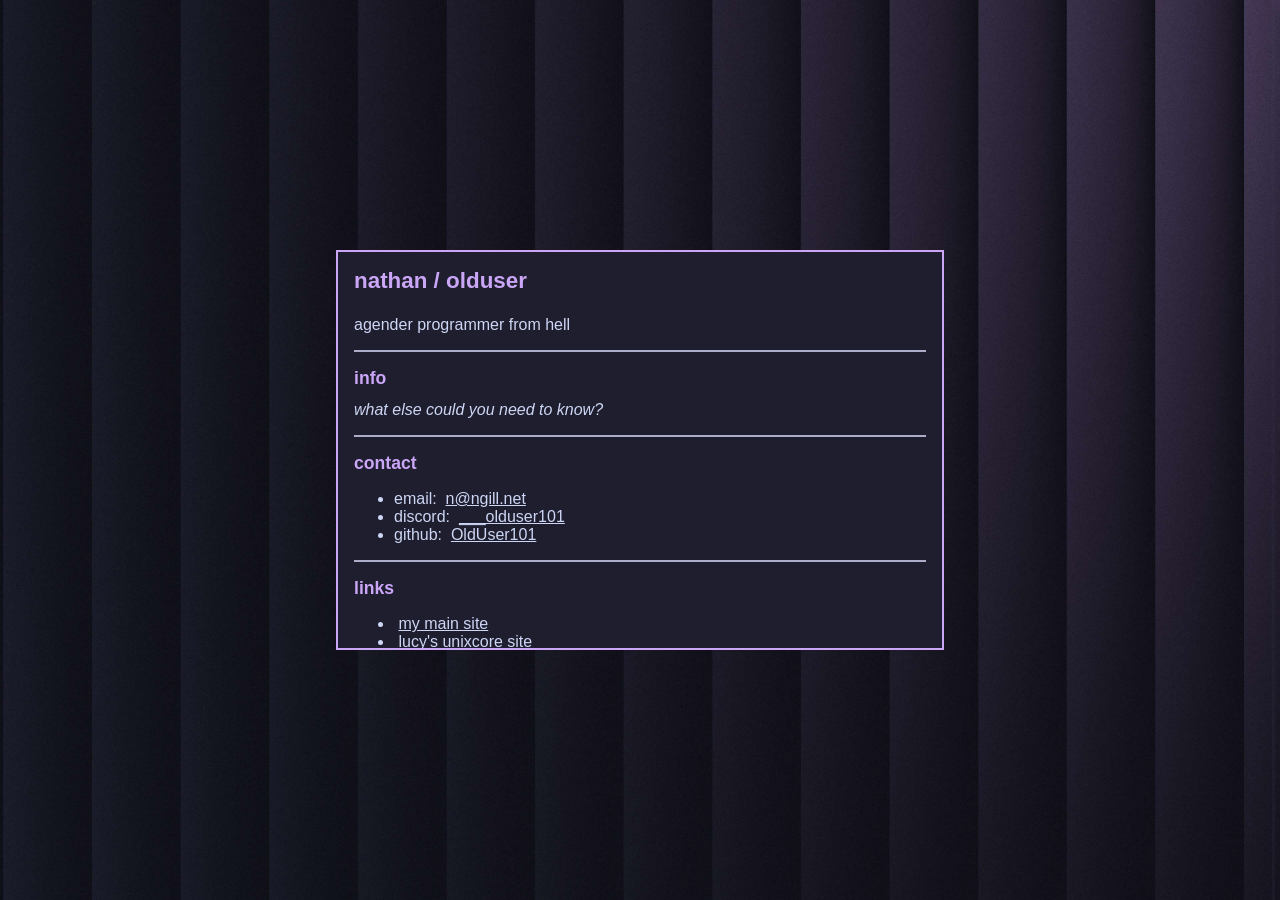
<file: unixcore/index.html>
<!doctype html>
<html>
  <head>
    <meta charset="UTF-8" />
    <meta name="viewport" content="width=device-width, initial-scale=1.0" />
    <link rel="icon" type="image/vnd.microsoft.icon" href="./favicon.ico" />
    <link rel="icon" type="image/png" sizes="16x16" href="./favicon-16.png" />
    <link rel="icon" type="image/png" sizes="32x32" href="./favicon-32.png" />
    <title>nathan / olduser</title>

    <style>
      ::-moz-selection {
        background: #cba6f7;
        color: #1e1e2e;
      }

      ::selection {
        background: #cba6f7;
        color: #1e1e2e;
      }

      body {
        margin: 0;
        height: 100vh;

        background-image: url("./bars.jpg");
        background-size: cover;
        background-position: center center;
        background-repeat: no-repeat;

        display: grid;
        place-items: center;
      }

      #content-wrapper {
        width: 80ch;
        height: 54ch;
        display: grid;
        place-items: center;
      }

      @media (max-width: 80ch) {
        #content-wrapper {
          width: 100vw;
          height: 100vh;
        }
      }

      @media (max-height: 54ch) {
        #content-wrapper {
          height: 100vh;
        }
      }

      #content {
        width: calc(100% - 2em);
        height: calc(100% - 2em);
        box-sizing: border-box;

        font-family: sans-serif;

        background-color: #1e1e2e;
        color: #cdd6f4;
        border: 2px solid #cba6f7;

        padding: 1em;
        overflow-y: auto;
        overflow-x: auto;
      }

      #content p {
        margin: 0;
      }

      #content h1 {
        font-weight: 600;
        font-size: 1.4em;
        color: #cba6f7;
        margin: 0 0 1em 0;
      }

      #content h2,
      #content h3,
      #content h4,
      #content h5,
      #content h6 {
        font-weight: 600;
        font-size: 1.1em;
        color: #cba6f7;
        margin: 0 0 0.67em 0;
      }

      #content hr {
        border: none;
        border-top: 2px solid #acadc8;
        margin: 1em 0;
      }

      #content a,
      #content a:link,
      #content a:visited {
        text-decoration: underline;
        color: #cdd6f4;
        padding-left: 0.5ch;
        padding-right: 0.5ch;
      }

      #content a:hover,
      #content a:active {
        text-decoration: none;
        background: #cdd6f4;
        color: #1e1e2e;
        cursor: pointer;
      }

      #badges a.badge,
      #badges a.badge:hover,
      #badges a.badge:active,
      #badges a.badge:visited {
        display: inline-block;
        padding: 0;
        background: none;
        color: inherit;
      }

      #badges img.badge,
      #badges a.badge img {
        display: block;
        margin: 0 auto;
        height: auto;
        max-width: 100%;
      }

      #badges img.badge {
        display: inline-block;
      }

      .badge {
        image-rendering: pixelated;
      }
    </style>
  </head>
  <body>
    <div id="content-wrapper">
      <div id="content">
        <h1>nathan / olduser</h1>
        <p>agender programmer from hell</p>
        <hr />
        <h2>info</h2>
        <i>what else could you need to know?</i>
        <hr />
        <h2>contact</h2>
        <ul>
          <li>email: <a href="mailto:n@ngill.net">n@ngill.net</a></li>
          <li>
            discord:
            <a href="https://discord.com/users/1335194133614034979"
              >___olduser101</a
            >
          </li>
          <li>
            github: <a href="https://github.com/OldUser101">OldUser101</a>
          </li>
        </ul>
        <hr />
        <h2>links</h2>
        <ul>
          <li><a href="https://ngill.net">my main site</a></li>
          <li><a href="https://unixcore.sh/lucy">lucy's unixcore site</a></li>
        </ul>
        <hr />
        <div id="badges">
          <a class="badge" href="https://ngill.net">
            <img src="./badge.gif" />
          </a>
          <a class="badge" href="https://unixcore.sh">
            <img src="./unixcore.gif" />
          </a>
        </div>
      </div>
    </div>
  </body>
</html>
</file>
